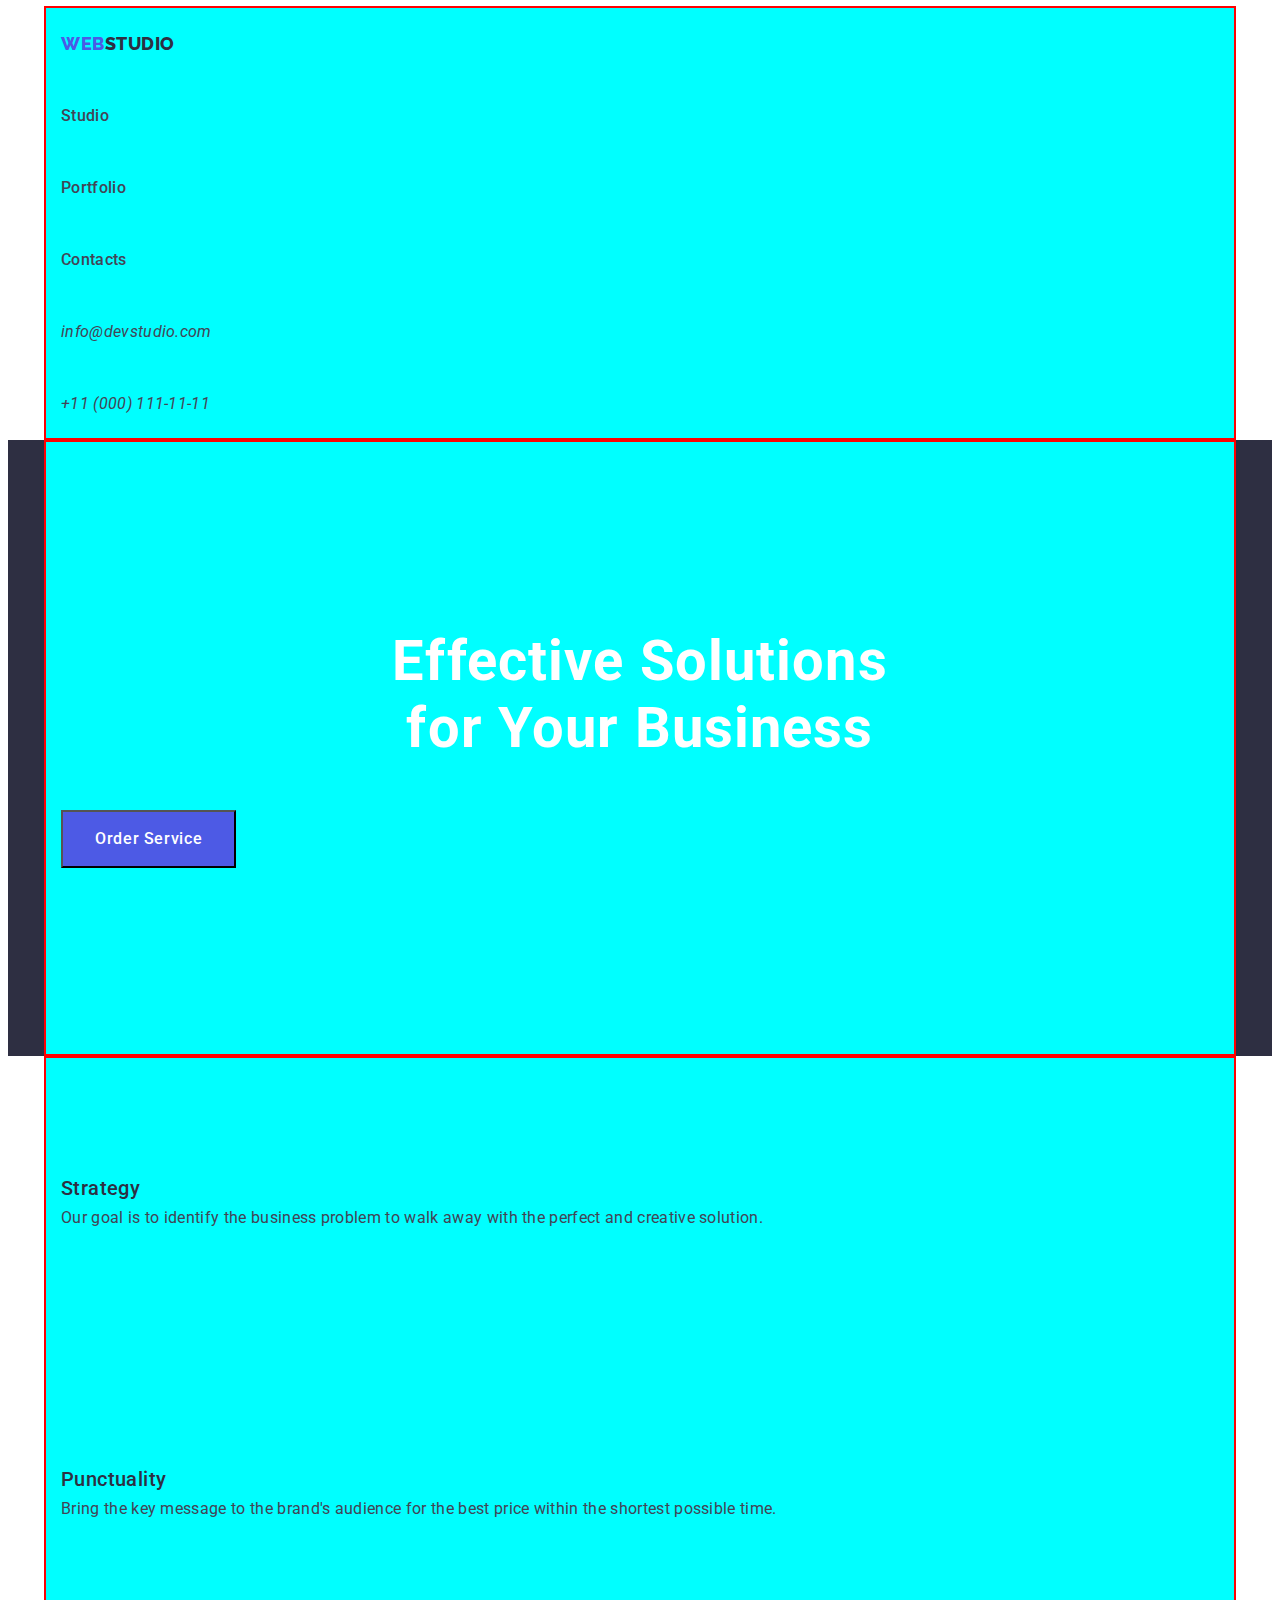
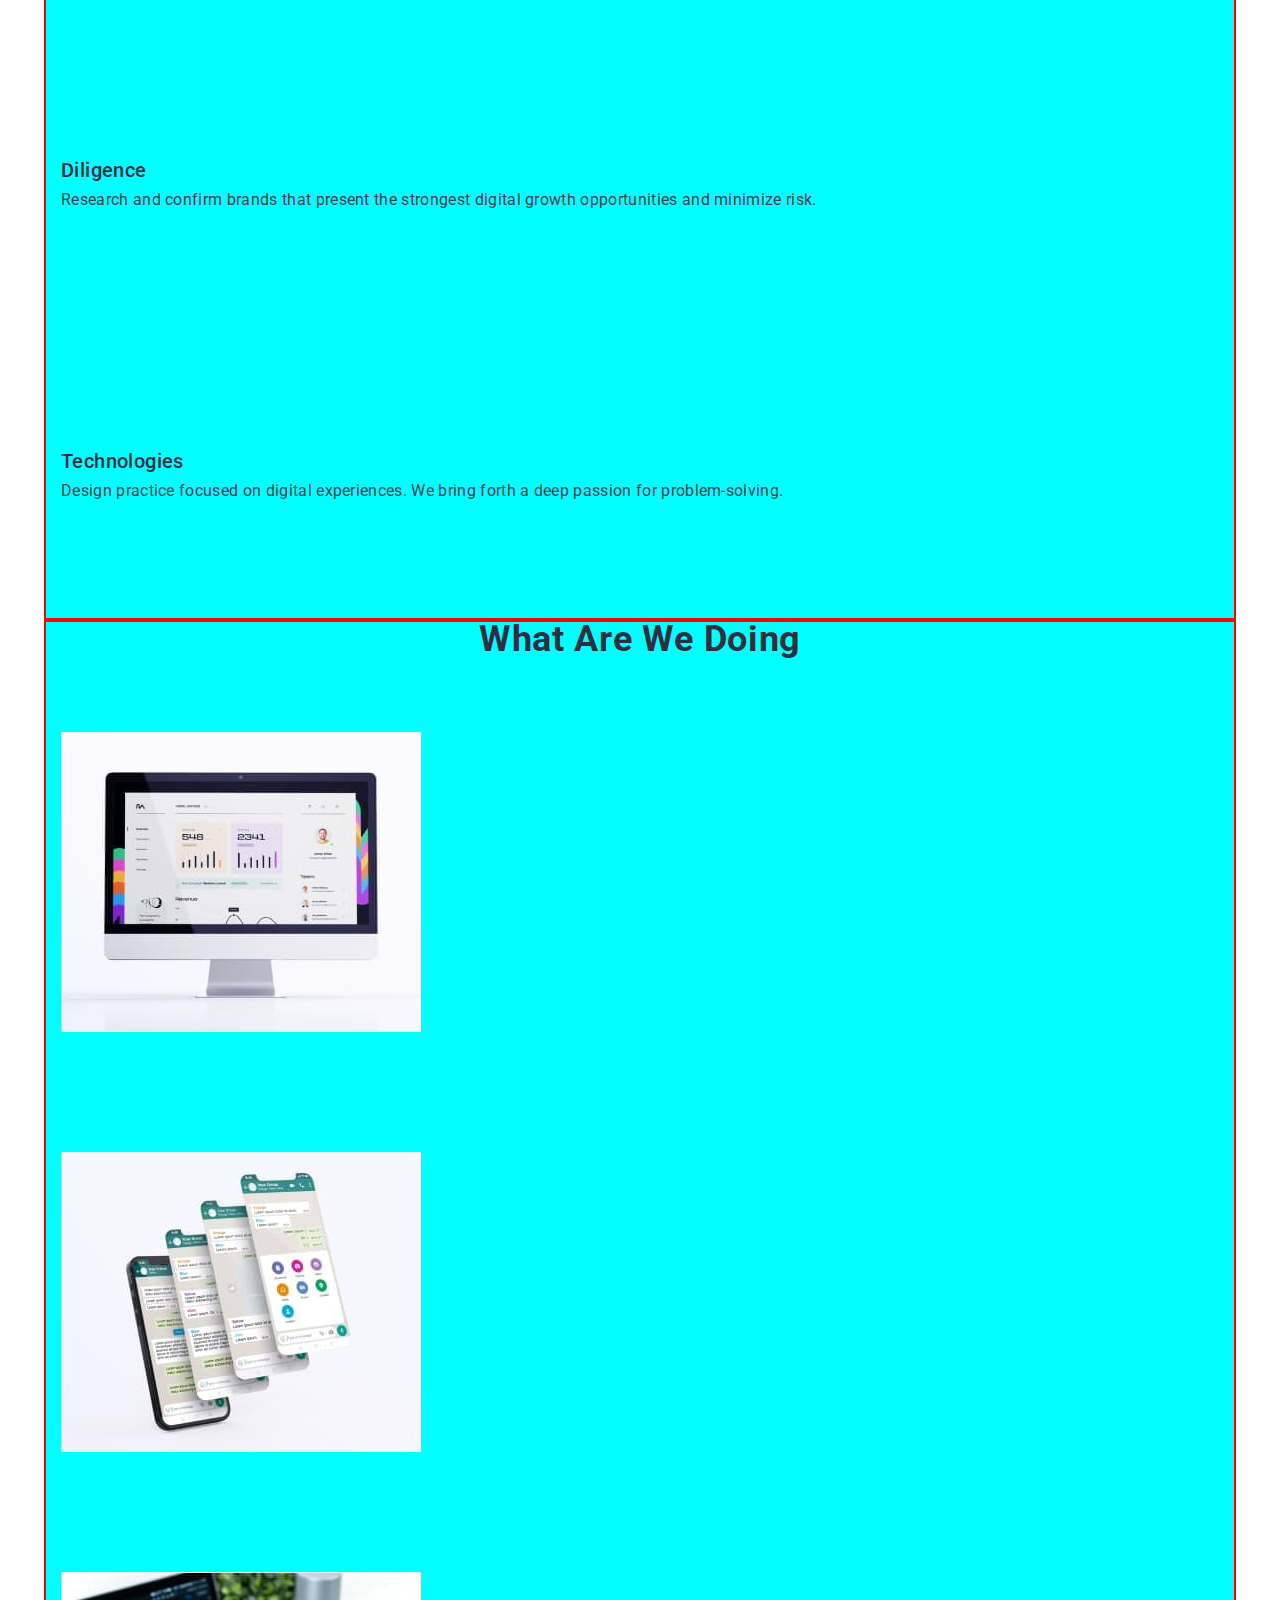
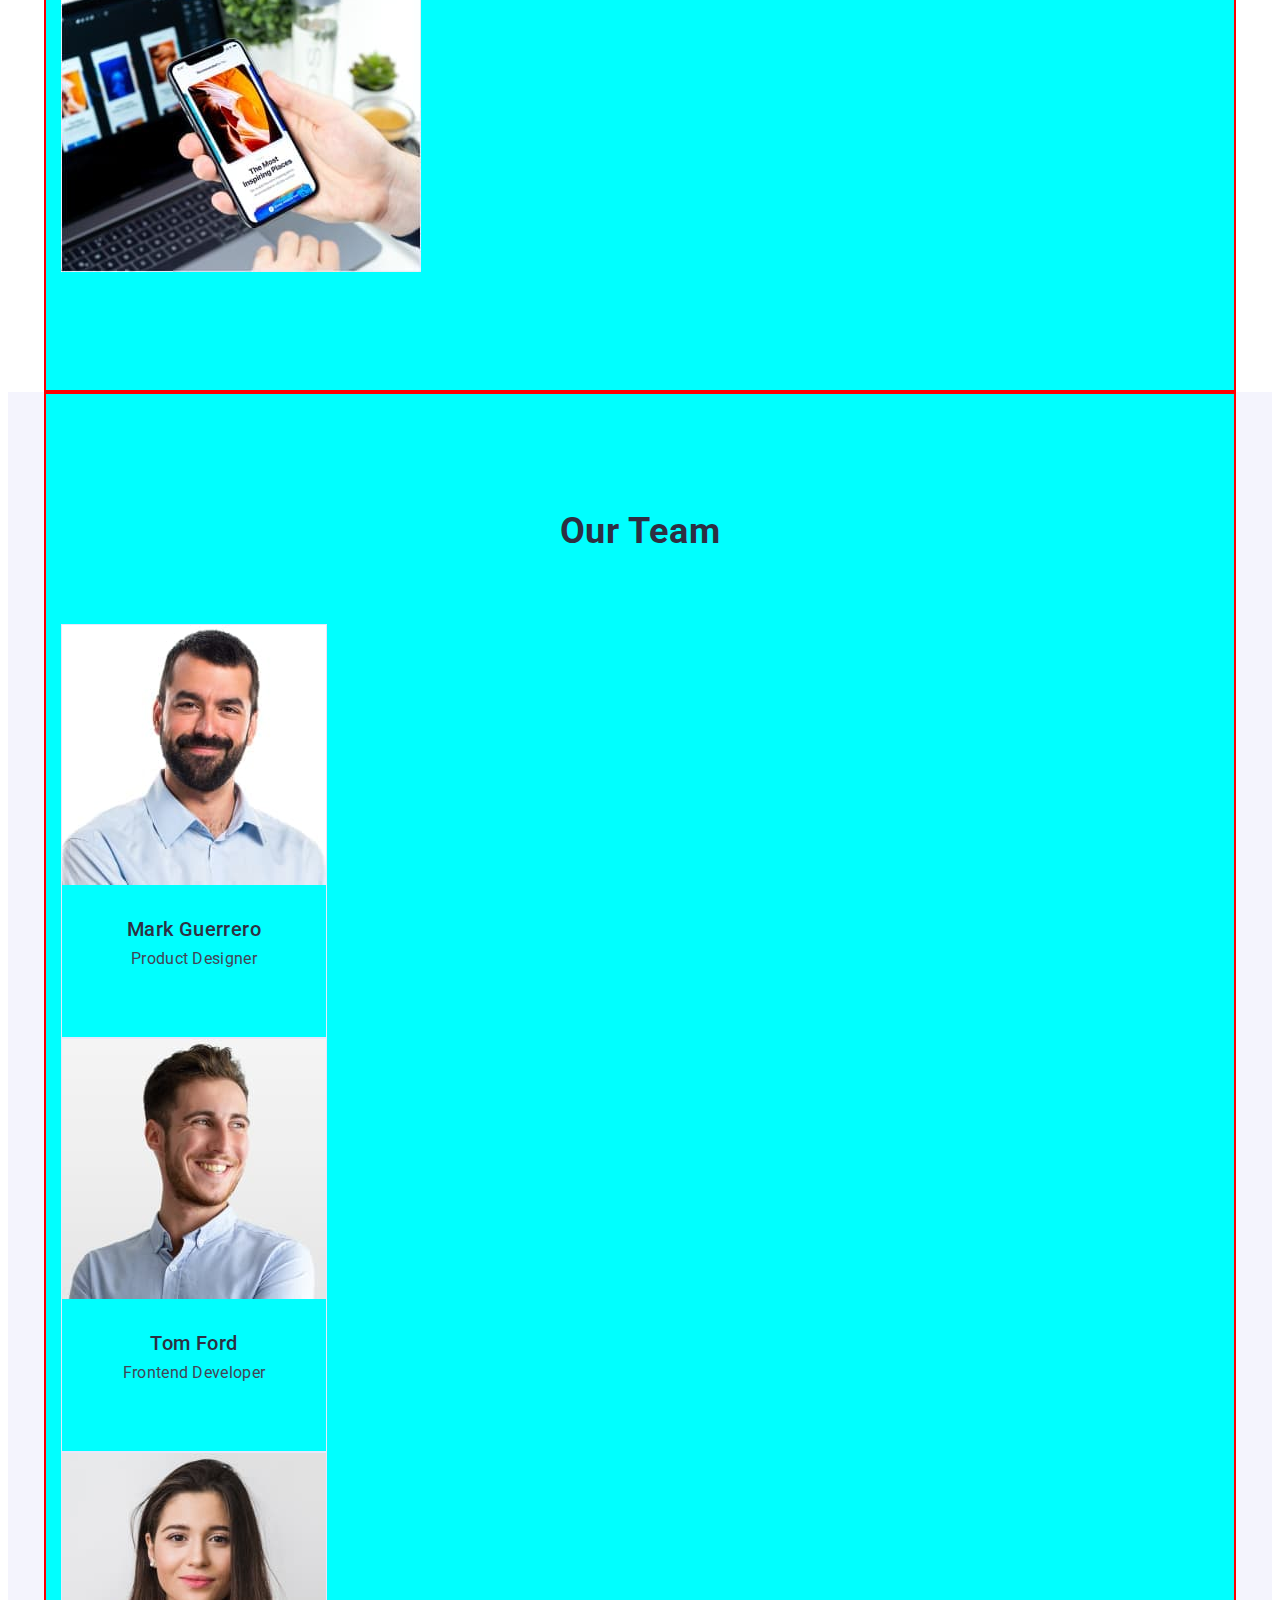
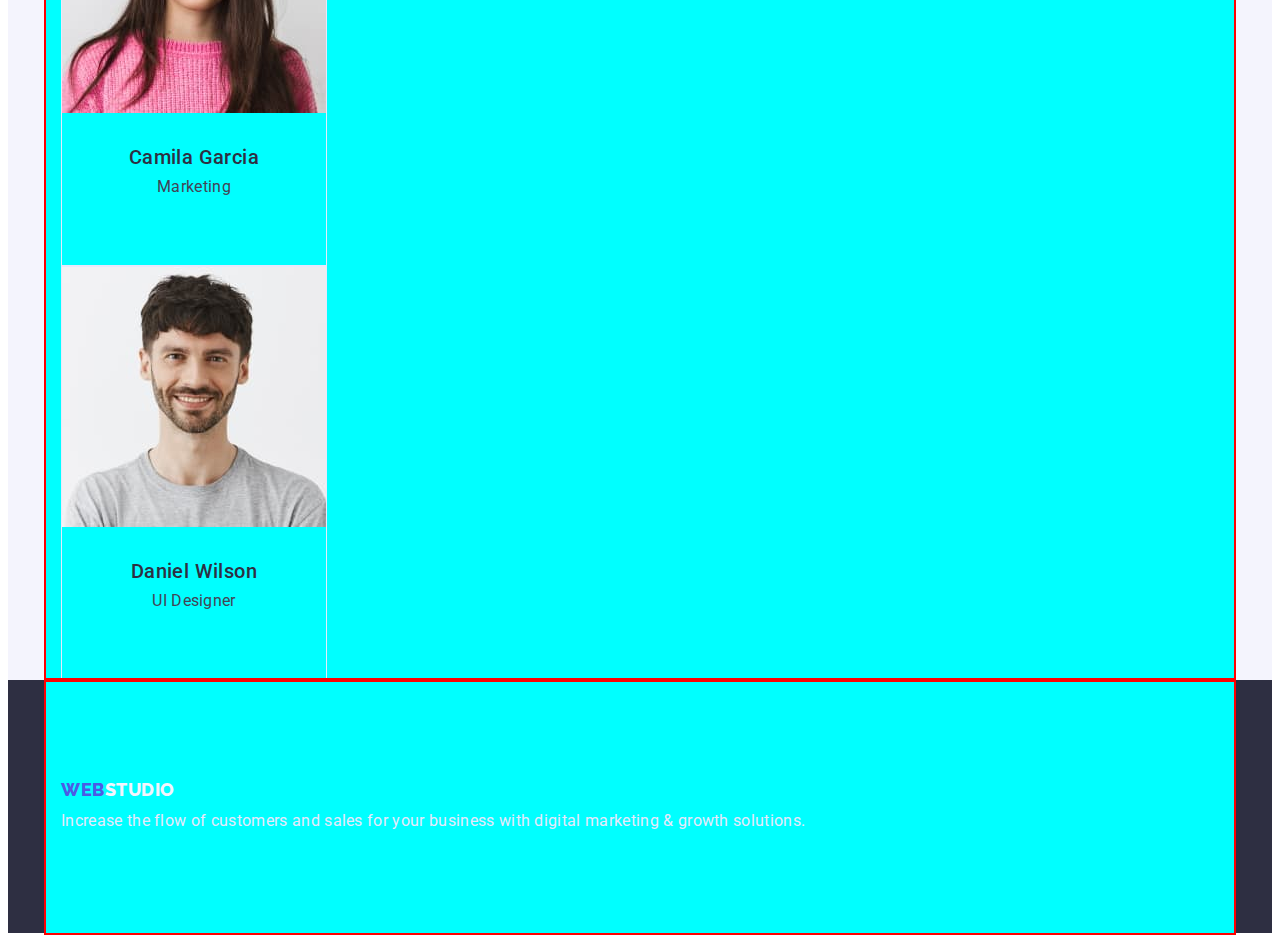
<file: index.html>
<!DOCTYPE html>
<html lang="en">

<head>
    <meta charset="UTF-8">
    <meta http-equiv="X-UA-Compatible" content="IE=edge">
    <meta name="viewport" content="width=device-width, initial-scale=1.0">
    <title>Document</title>
    <link rel="preconnect" href="https://fonts.googleapis.com">
    <link rel="preconnect" href="https://fonts.gstatic.com" crossorigin>
    <link
    href="https://fonts.googleapis.com/css2?family=Montserrat:ital,wght@0,700;1,400&family=Raleway:wght@800&family=Roboto:wght@400;500;700;900&display=swap"
    rel="stylesheet">
    <link rel="stylesheet" href="https://cdnjs.cloudflare.com/ajax/libs/modern-normalize/1.1.0/modern-normalize.min.css"
        integrity="sha512-wpPYUAdjBVSE4KJnH1VR1HeZfpl1ub8YT/NKx4PuQ5NmX2tKuGu6U/JRp5y+Y8XG2tV+wKQpNHVUX03MfMFn9Q=="
        crossorigin="anonymous" referrerpolicy="no-referrer" />
    <link rel="stylesheet" href="./css/styles.css">
</head>
<body>
    <header class="header">
        <div class="container">
            <nav class="header-navigation">
                <a href="./index.html" class="header-logo"><span class="hedelr-logo-web">Web</span>Studio</a>
                <ul class="header-list">
                    <li class="header-item"><a href="" class="header-link">Studio</a></li>
                    <li class="header-item"><a href="./portfolio.html" class="header-link">Portfolio</a></li>
                    <li class="header-item"><a href="" class="header-link">Contacts</a></li>
                </ul>
            </nav>
            <address>
                <ul class="header-list">
                    <li class="header-item"><a href="mailto:info@devstudio.com" class="header-mail">info@devstudio.com</a></li>
                    <li class="header-item"><a href="tel:+110001111111" class="header-tel">+11 (000) 111-11-11</a></li>
                </ul>
            </address>
        </div>
    </header>
    <main>
        <!-- hero -->
        <section class="hero">
            <div class="container">
                    <h1 class="hero-titel">Effective Solutions <br> for Your Business</h1>
                    <button type="button" class="hero-button">Order Service</button>
            </div>
        </section>
        <!--benefits-->
        <section class="aside">
            <div class="container">
                <h2 class="aside-titel hide">Benefits</h2>
                <ul class="aside-list">
                    <li class="aside-item">
                        <h3 class="aside-subtitel subtitel">Strategy</h3>
                        <p class="aside-text text">
                            Our goal is to identify the business problem to walk away with the perfect and creative
                            solution.
                        </p>
                    </li>
                    <li class="aside-item">
                        <h3 class="aside-subtitel subtitel">Punctuality</h3>
                        <p class="aside-text text">
                            Bring the key message to the brand's audience for the best price within the shortest possible
                            time.
                        </p>
                    </li>
                    <li class="aside-item">
                        <h3 class="aside-subtitel subtitel">Diligence</h3>
                        <p class="aside-text text">
                            Research and confirm brands that present the strongest digital growth opportunities and minimize
                            risk.
                        </p>
                    </li>
                    <li class="aside-item">
                        <h3 class="aside-subtitel subtitel">Technologies</h3>
                        <p class="aside-text text">
                            Design practice focused on digital experiences. We bring forth a deep passion for
                            problem-solving.
                        </p>
                    </li>
                </ul>
            </div>
        </section>
        <!--What are we doing-->
        <section class="section-work">
            <div class="container">
                <h2 class="section-work-titel">What are we doing</h2>
                <ul class="section-work-list">
                    <li class="section-work-img"> <img src="./images/img1.jpg" alt="computer" width="360"></li>
                    <li class="section-work-img"> <img src="./images/img2.jpg" alt="display" width="360"></li>
                    <li class="section-work-img"> <img src="./images/img3.jpg" alt="phone" width="360"></li>
                </ul>
            </div>
        </section>
        <!--Our Team-->
        <section class="section-team">
            <div class="container">
                <h2 class="section-team-titel">Our Team</h2>
                <ul class="section-team-list">
                    <li class="section-team-item">
                        <img src="./images/img21.jpg" class="section-team-img" alt="a white man with a beard in a Chinese shirt" width="264">
                        <h3 class="section-team-subtitel subtitel">Mark Guerrero</h3>
                        <p class="section-team-text text">Product Designer</p>
                    </li>
                    <li class="section-team-item">
                        <img src="./images/img22.jpg" class="section-team-img" alt="a white man with a beard in a Chinese shirt" width="264">
                        <h3 class="section-team-subtitel subtitel">Tom Ford</h3>
                        <p class="section-team-text text">Frontend Developer</p>
                    </li>
                    <li class="section-team-item">
                        <img src="./images/img23.jpg" class="section-team-img" alt="a smiling white woman in a pink sweater" width="264">
                        <h3 class="section-team-subtitel subtitel">Camila Garcia</h3>
                        <p class="section-team-text text">Marketing</p>
                    </li>
                    <li class="section-team-item">
                        <img src="./images/img24.jpg" class="section-team-img" alt="white man with a beard in a gray t-shirt" width="264">
                        <h3 class="section-team-subtitel subtitel">Daniel Wilson</h3>
                        <p class="section-team-text text">UI Designer</p>
                    </li>
                </ul>
            </div>
        </section>
    </main>
    <footer class="footer">
        <div class="container">
            <a href="./index.html" class="footer-logo"><span class="footer-logo-web">Web</span>Studio</a>
            <p class="footer-text">
                Increase the flow of customers and sales for your business with digital marketing & growth solutions.
            </p>
        </div>
    </footer>
</body>

</html>
</file>
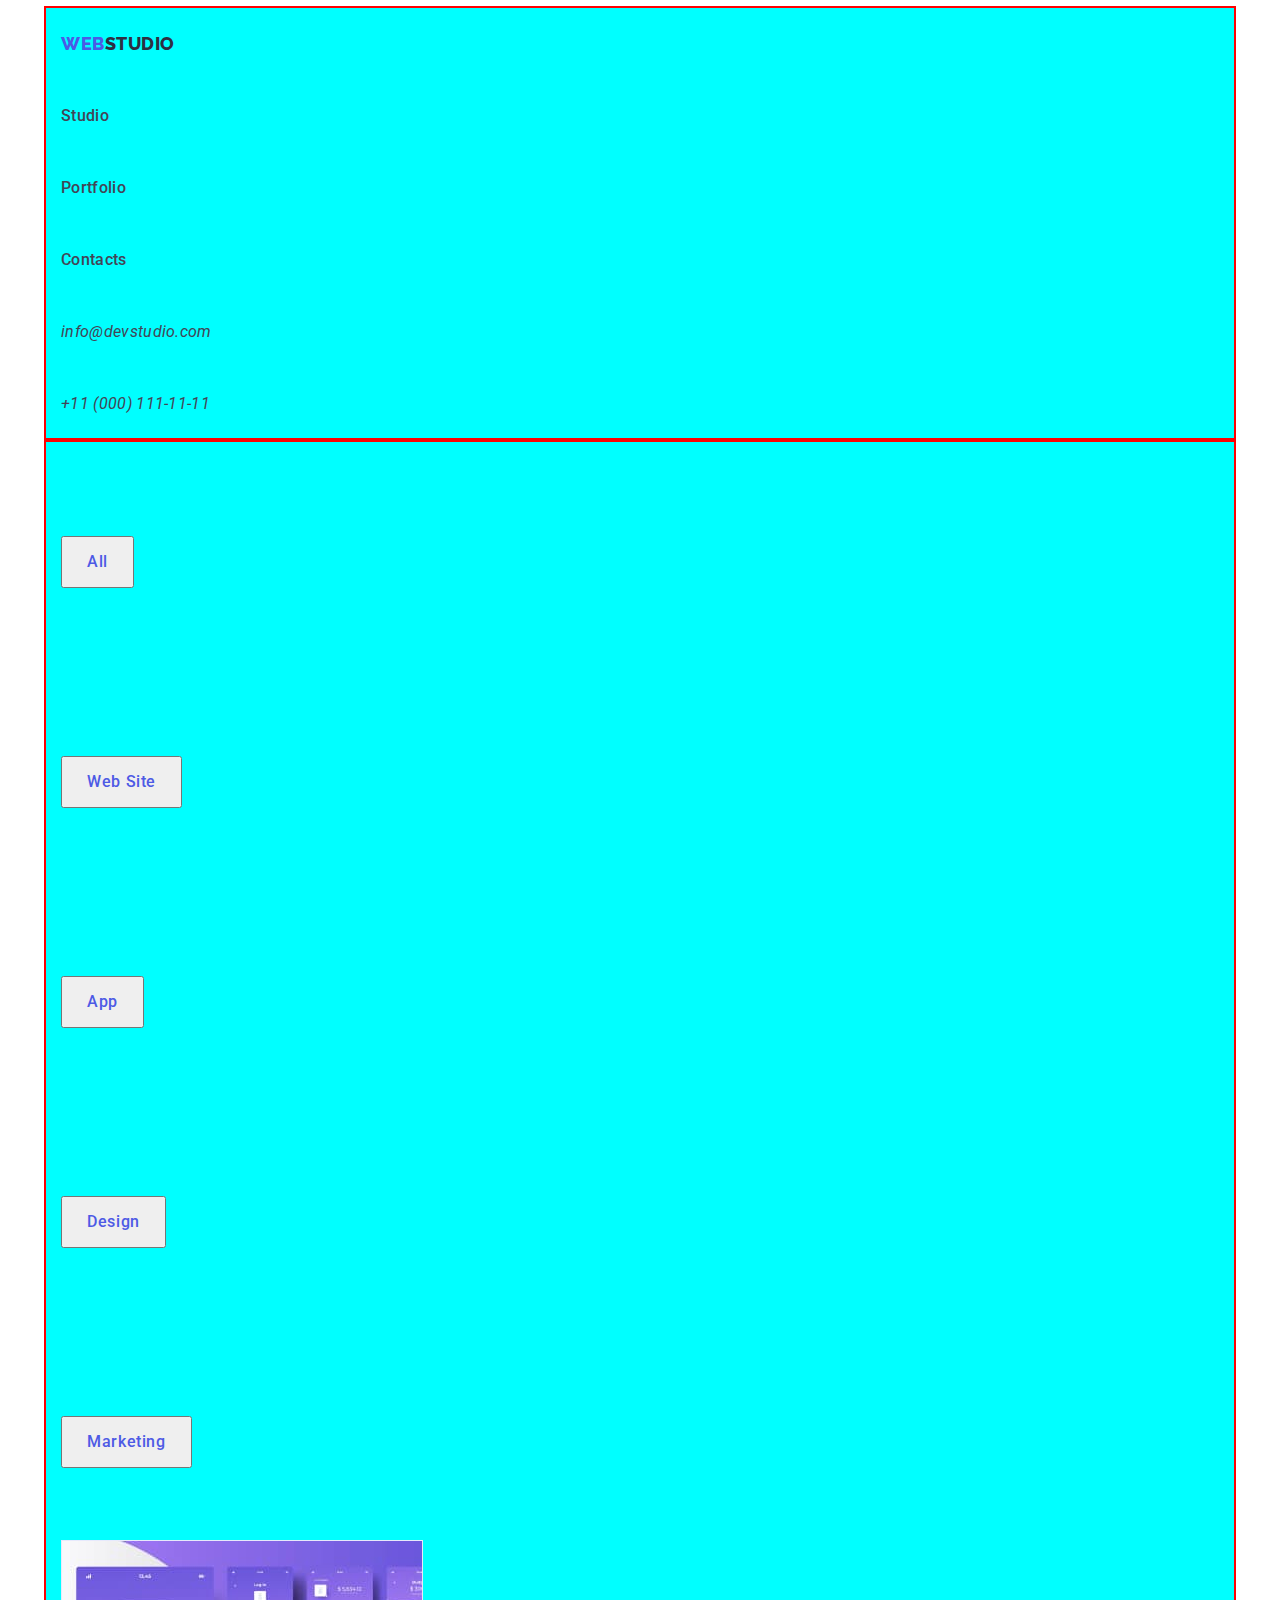
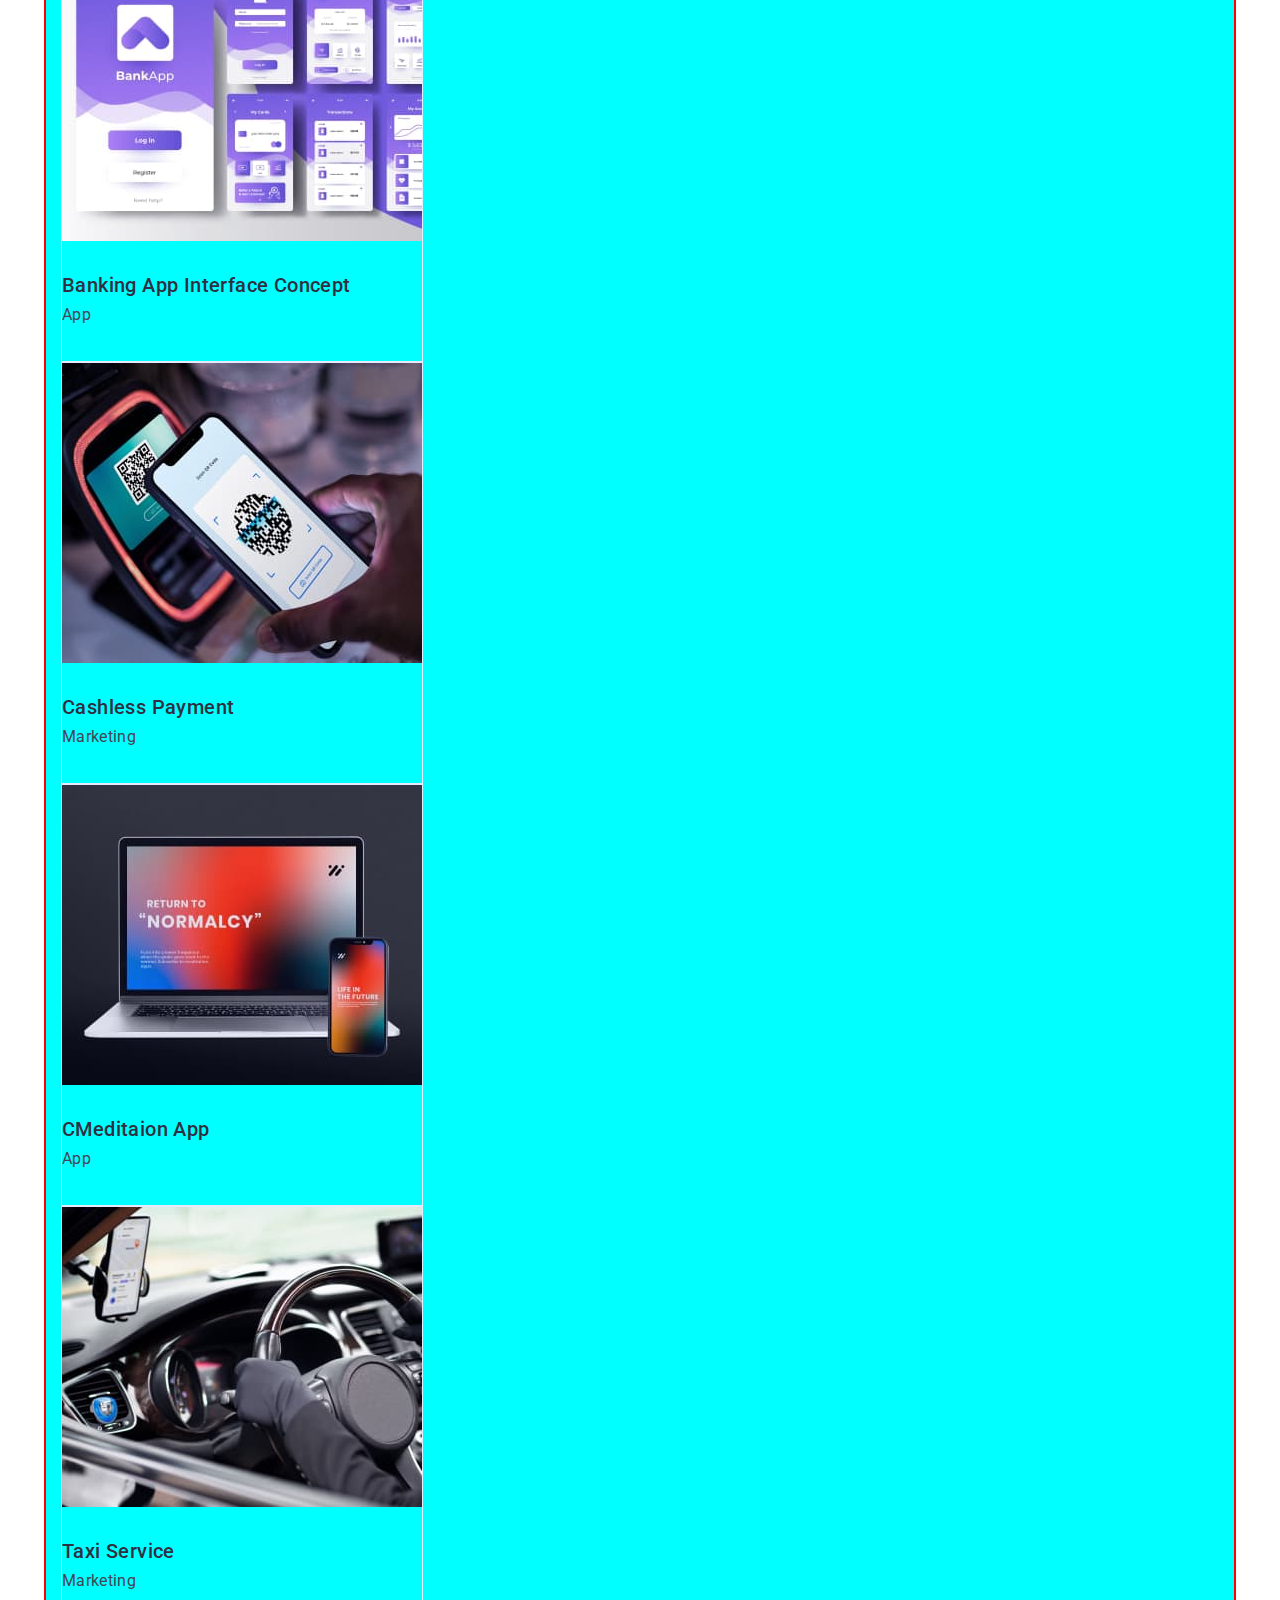
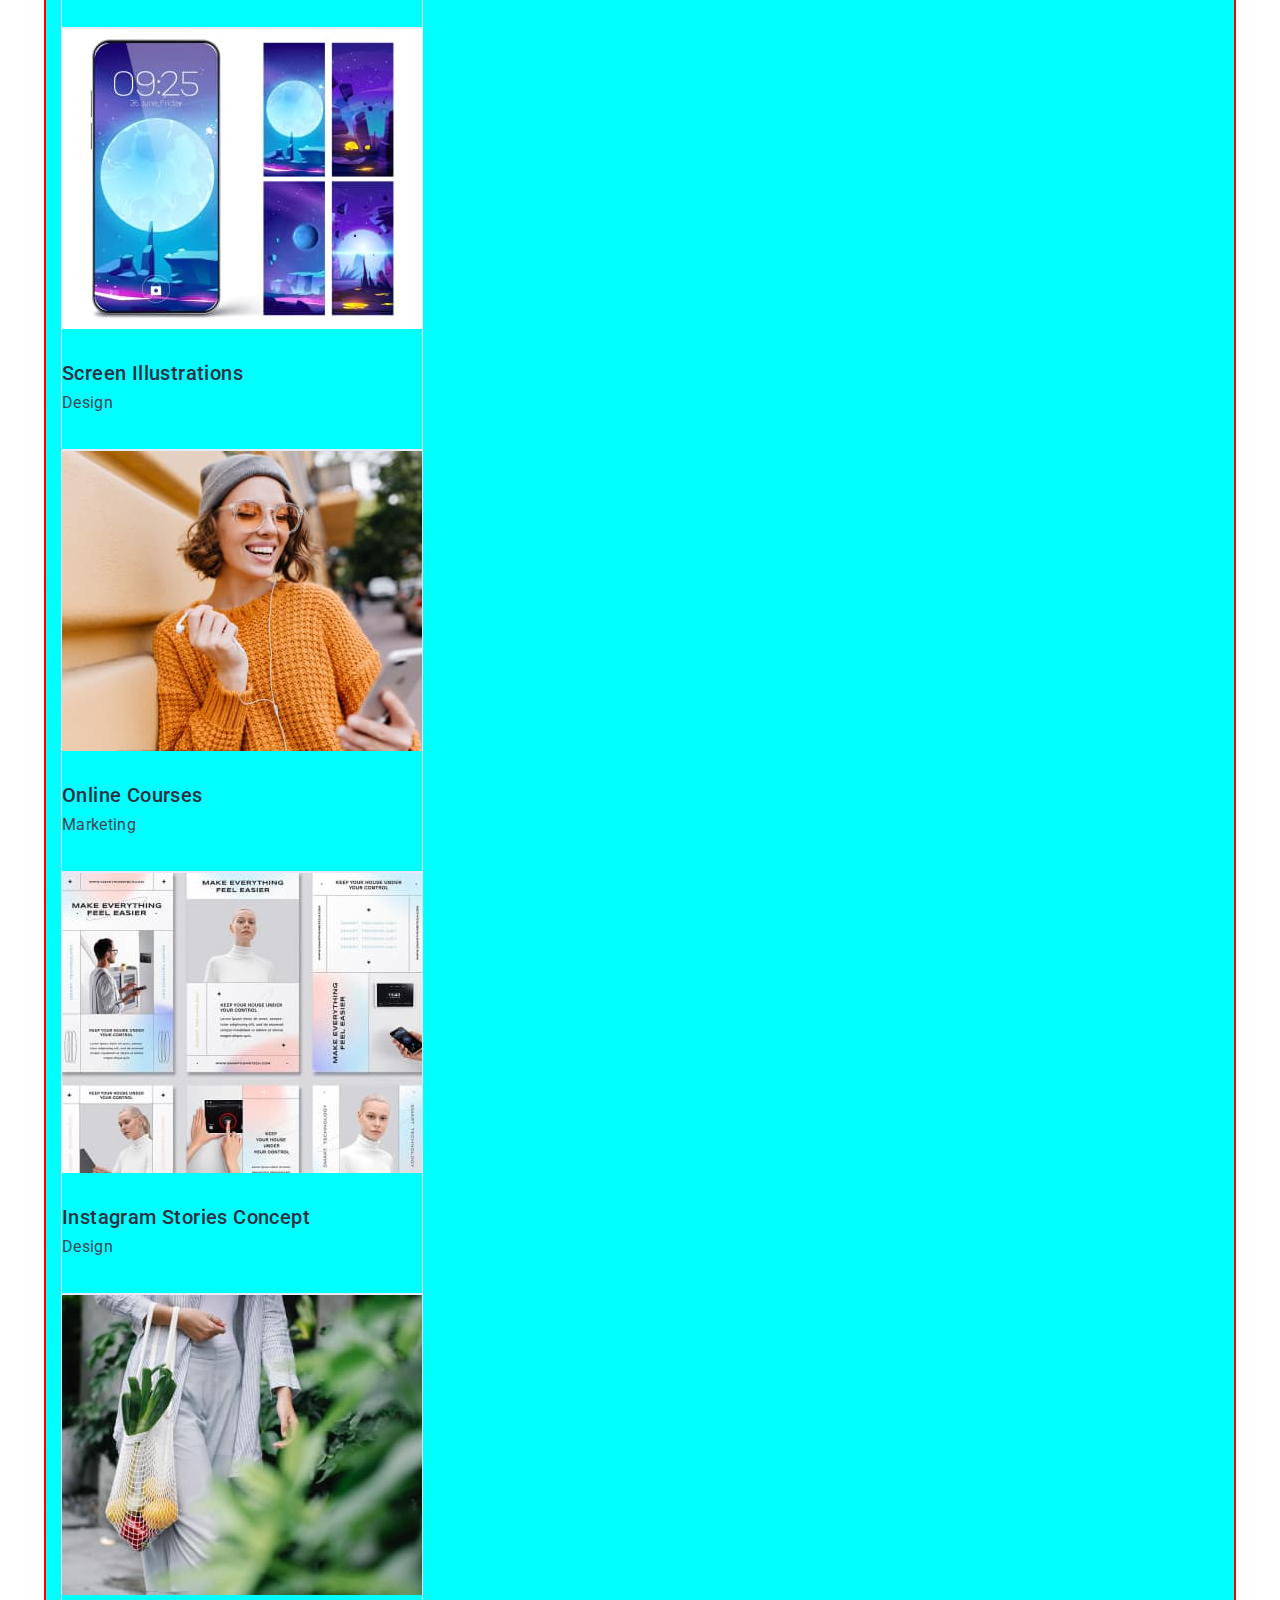
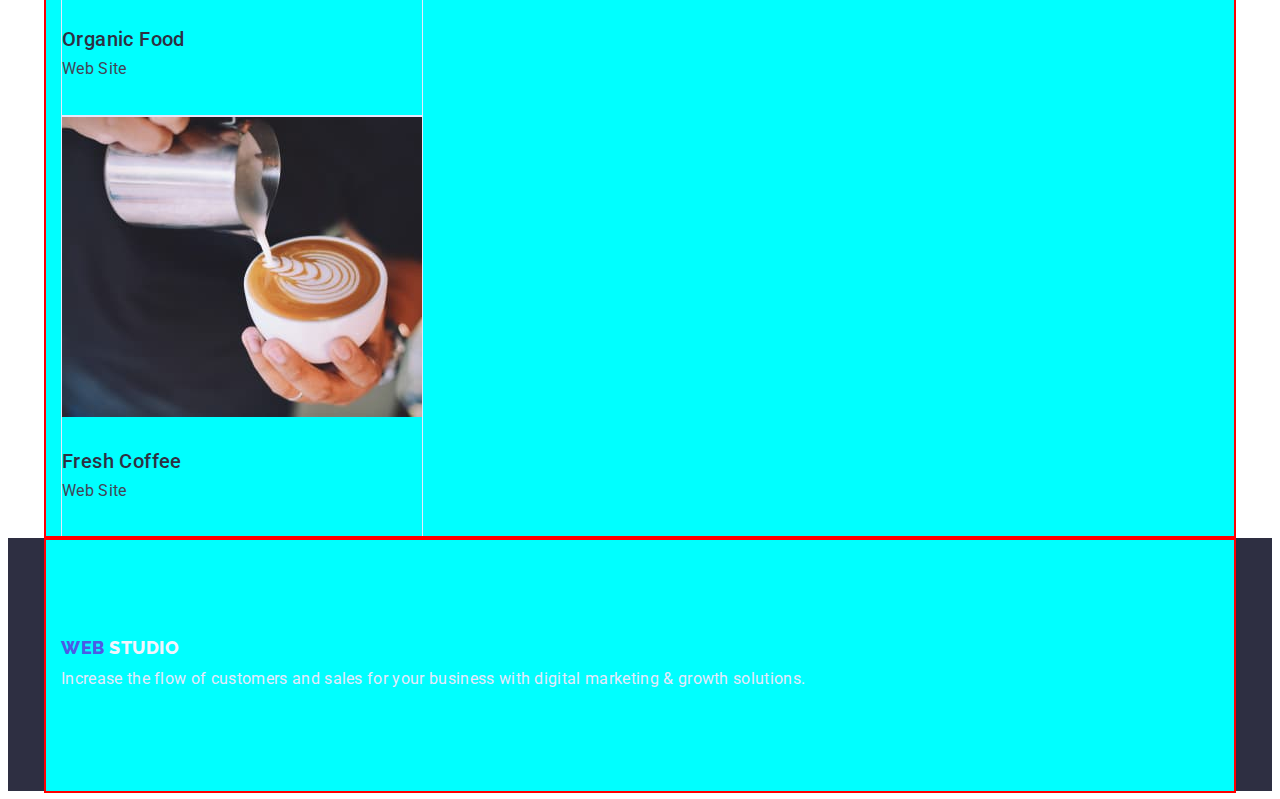
<file: portfolio.html>
<!DOCTYPE html>
<html lang="en">
<head>
    <meta charset="UTF-8">
    <meta http-equiv="X-UA-Compatible" content="IE=edge">
    <meta name="viewport" content="width=device-width, initial-scale=1.0">
    <title>Document</title>
    <link rel="preconnect" href="https://fonts.googleapis.com">
    <link rel="preconnect" href="https://fonts.gstatic.com" crossorigin>
    <link
    href="https://fonts.googleapis.com/css2?family=Montserrat:ital,wght@0,700;1,400&family=Raleway:wght@800&family=Roboto:wght@400;500;700;900&display=swap"
    rel="stylesheet">
    <link rel="stylesheet" href="./css/styles.css">
</head>
<body>
    <header class="header">
        <div class="container">
            <nav class="header-navigation">
                <a href="./index.html" class="header-logo"><span class="hedelr-logo-web">Web</span>Studio</a>
                <ul class="header-list">
                    <li class="header-item"><a href="./index.html" class="header-link">Studio</a></li>
                    <li class="header-item"><a href="./portfolio.html" class="header-link">Portfolio</a></li>
                    <li class="header-item"><a href="" class="header-link">Contacts</a></li>
                </ul>
            </nav>
            <address>
                <ul class="header-list">
                    <li class="header-item"><a href="mailto:info@devstudio.com" class="header-mail">info@devstudio.com</a></li>
                    <li class="header-item"><a href="tel:+110001111111" class="header-tel">+11 (000) 111-11-11</a></li>
                </ul>
            </address>
        </div>
    </header>
    <main>
            <!--filters-->
            <section class="section-filters">
                <div class="container">
                    <h2 class="section-filters-titel hide">filters</h2>
                    <ul class="section-filters-list">
                        <li class="section-filters-item"><button type="button" class="section-filters-button">All</button></li>
                        <li class="section-filters-item"><button type="button" class="section-filters-button">Web Site</button></li>
                        <li class="section-filters-item"><button type="button" class="section-filters-button">App</button></li>
                        <li class="section-filters-item"><button type="button" class="section-filters-button">Design</button></li>
                        <li class="section-filters-item"><button type="button" class="section-filters-button">Marketing</button></li>
                    </ul>
                <!--portfolio-->
                    <h1 class="section-portfolio-titel hide">portfolio</h1>
                    <ul class="section-portfolio-list">
                        <li class="section-portfolio-item">
                            <img src="./images/portfolio_img1.jpg" class="section-portfolio-img" alt="seven dimples are depicted" width="360">
                            <h2 class="section-portfolio-subtitel subtitel">Banking App Interface Concept</h2>
                            <p class="section-portfolio-text text">App</p>
                        </li>
                        <li class="section-portfolio-item">
                            <img src="./images/portfolio_img2.jpg" class="section-portfolio-img" alt="the phone scans the code" width="360">
                            <h2 class="section-portfolio-subtitel subtitel">Cashless Payment</h2>
                            <p class="section-portfolio-text text">Marketing</p>
                        </li>
                        <li class="section-portfolio-item">
                            <img src="./images/portfolio_img3.jpg" class="section-portfolio-img" alt="the computer next to which the phone is located"
                                width="360">
                            <h2 class="section-portfolio-subtitel subtitel">CMeditaion App</h2>
                            <p class="section-portfolio-text text">App</p>
                        </li>
                        <li class="section-portfolio-item">
                            <img src="./images/portfolio_img4.jpg" class="section-portfolio-img"
                                alt="the phone with the application activated in the car while driving" width="360">
                            <h2 class="section-portfolio-subtitel subtitel">Taxi Service</h2>
                            <p class="section-portfolio-text text">Marketing</p>
                        </li>
                        <li class="section-portfolio-item">
                            <img src="./images/portfolio_img5.jpg" class="section-portfolio-img" alt="five phones with enabled screensavers a month" width="360">
                            <h2 class="section-portfolio-subtitel subtitel">Screen Illustrations</h2>
                            <p class="section-portfolio-text text">Design</p>
                        </li>
                        <li class="section-portfolio-item">
                            <img src="./images/portfolio_img6.jpg" class="section-portfolio-img" alt="a girl in glasses and a sweater listens to music"
                                width="360">
                            <h2 class="section-portfolio-subtitel subtitel">Online Courses</h2>
                            <p class="section-portfolio-text text">Marketing</p>
                        </li>
                        <li class="section-portfolio-item">
                            <img src="./images/portfolio_img7.jpg" class="section-portfolio-img" alt="display with pictures on them" width="360">
                            <h2 class="section-portfolio-subtitel subtitel">Instagram Stories Concept</h2>
                            <p class="section-portfolio-text text">Design</p>
                        </li>
                        <li class="section-portfolio-item">
                            <img src="./images/portfolio_img8.jpg" class="section-portfolio-img" alt="a bag of vegetables" width="360">
                            <h2 class="section-portfolio-subtitel subtitel">Organic Food</h2>
                            <p class="section-portfolio-text text">Web Site</p>
                        </li>
                        <li class="section-portfolio-item">
                            <img src="./images/portfolio_img9.jpg" class="section-portfolio-img" alt="coffee is poured into a cup" width="360">
                            <h2 class="section-portfolio-subtitel subtitel">Fresh Coffee</h2>
                            <p class="section-portfolio-text text">Web Site</p>
                        </li>
                        
                    </ul>
                </div>
            </section>
    </main>
    <footer class="footer">
        <div class="container">
            <a href="./index.html" class="footer-logo"> <span class="footer-logo-web">Web</span> Studio</a>
            <p class="footer-text">
                Increase the flow of customers and sales for your business with digital marketing & growth solutions.
            </p>
        </div>
    </footer>
</body>
</html>
</file>
<file: css/styles.css>
:root {
    --background-dark: #2E2F42;
    --background-light: #ffffff;
    --color-titel: #2E2F42;
    --color-link: #434455;
    --color-text: #434455;
    --color-btn-hero: #4D5AE5;
    --color-brn-hover:#404BBF;
    --color-btn-filter: #F4F4FD;
    --color-link-hover: #4D5AE5;
    --hedelr-logo-web: #4D5AE5;
    --header-logo: #2E2F42;
    --footer-text: #E7E9FC;
    --footer-logo: #F4F4FD;
    --section-filters-button:#4D5AE5;
    --section-team: #F4F4FD;


}



.text{
    font-size: 16px;
        line-height: 1.2;
        letter-spacing: 0.02em;
        color: var(--color-text);
}

body {
    font-family: 'Roboto', sans-serif;
    background-color: var(--background-light);
}

h1, h2, h3, h4, h5, h6, p {
    margin: 0;
}

ul {
    margin: 0;
    padding-left: 0;
}

li {
    list-style: none;
}

a {
    text-decoration: none;
}

img {
    display: block;

}


.container {
    width: 1158px;
    padding-left: 15px;
    padding-right: 15px;
    margin-left: auto;
    margin-right: auto;
    outline: 2px solid red;
    background-color: aqua;
    }

/* .header {

} */

/* .header-navigation {

} */


.header-logo {
font-family: 'Raleway', sans-serif;
    font-weight: 800;
    font-size: 18px;
    line-height: 1.33;
    letter-spacing: 0.03em;
    text-transform: uppercase;
    color: var(--header-logo);
    text-decoration: none;
    display: block;
    padding-top: 24px;
    padding-bottom: 24px;
    }

.hedelr-logo-web {
    color: var(--hedelr-logo-web);

}

/* .header-list {
}  */

/* .header-item {
    
} */


.header-link {
    font-size: 16px;
    font-weight: 500;
    line-height: 1.5;
    letter-spacing: 0.02em;
    color: var(--color-link);
    display: block;
        padding-top: 24px;
        padding-bottom: 24px;
    

}

.header-link:hover, .header-link:focus
{color: var(--color-link-hover) }


.header-mail {
    font-weight: 400;
        font-size: 16px;
        line-height: 1.5;
        letter-spacing: 0.02em;
        color: var(--color-link);
        display: block;
    padding-top: 24px;
    padding-bottom: 24px;
}
.header-mail:hover, .header-mail:focus,
.header-tel:hover,
.header-tel:focus
{color: var(--color-btn-hero)}

.header-tel {
    font-weight: 400;
        font-size: 16px;
        line-height: 1.5;
        letter-spacing: 0.02em;
        color: var(--color-link);
        display: block;
        padding-top: 24px;
        padding-bottom: 24px;
}

/* main */

/* hero */
.hero {
    background-color: var(--background-dark);
}

.hero-titel {
        font-size: 56px;
        line-height: 1.2;
        text-align: center;
        letter-spacing: 0.02em;
        color: var(--background-light);
        padding-top: 188px;
        padding-bottom: 48px;
}

.hero-button {
    font-family: 'Roboto', sans-serif;
        font-weight: 500;
        font-size: 16px;
        line-height: 1.33;
        align-items: center;
        letter-spacing: 0.04em;
        color: var(--background-light);
        background-color: var(--color-btn-hero);
        cursor: pointer;
        padding: 16px 32px;
        margin-bottom: 188px;
                
}

.hero-button:hover, .hero-button:focus {
    background: var(--color-brn-hover);
}


/* --------benefits-------- */

.hide {
    position: absolute;
    width: 1px;
    height: 1px;
    margin: -1px;
    border: 0;
    padding: 0;
    white-space: nowrap;
    clip-path: inset(100%);
    clip: rect(0 0 0 0);
    overflow: hidden;
}

/* .aside {
} */

/* .aside-titel {
} */


/* .aside-list {
}  */

.subtitel {
    font-weight: 500;
    font-size: 20px;
    line-height: 1.2;
    letter-spacing: 0.02em;
    color: var(--color-titel);
    
}

/* .aside-item {
} */

.aside-subtitel {
    padding-top: 120px;
    padding-bottom: 8px;
} 
.aside-text {
    padding-bottom: 120px;
}

/* What are we doing */

/* .section-work {} */

/* .section-work-list {
} */

.section-work-titel {
    font-size: 36px;
        line-height: 1.11;
        text-align: center;
        letter-spacing: 0.02em;
        text-transform: capitalize;
        color: var(--color-titel);
        padding-bottom: 72px;
}

.section-work-img {
    padding-bottom: 120px;
}

/* Our Team */

.section-team {
    background-color: var(--section-team);
}

.section-team-titel {
        font-size: 36px;
        line-height: 1.11;
        text-align: center;
        letter-spacing: 0.02em;
        text-transform: capitalize;
        color: var(--color-titel);
        padding-top: 120px;
        padding-bottom: 72px;

}
/* .section-team-list {
} */

.section-team-item {
    width: 264px;
        height: 380px;
        border: 1px solid #E7E9FC;
padding-bottom: 32px;
}

.section-team-img {
    padding-bottom: 32px;
}

.section-team-subtitel {
    text-align: center;
    padding-bottom: 8px;
}

.section-team-text {
    text-align: center;
    padding-bottom: 32px;
}

/* footer */

.footer {
        background-color: var(--background-dark);
}

.footer-logo {
font-family: 'Raleway', sans-serif;
    font-weight: 800;
    font-size: 18px;
    line-height: 1.16;
    letter-spacing: 0.03em;
    text-transform: uppercase;
    color: var(--footer-logo);
    text-decoration: none;
    display: block;
    padding-top: 100px;
    padding-bottom: 8px;

}

.footer-logo-web { 
    color: var(--hedelr-logo-web);
}

.footer-text {
    font-size: 16px;
    line-height: 1.5;
    letter-spacing: 0.02em;
    color: var(--footer-text);
    padding-bottom: 100px;
}

/* filters */

/* .section-filters {
} */
/* .section-filters-titel {
} */
.section-filters-list {
    list-style: none;
}
/* .section-filters-item {
} */
.section-filters-button {
    font-family: 'Roboto', sans-serif;
        font-weight: 500;
        font-size: 16px;
        line-height: 1.5;
        letter-spacing: 0.04em;
        color: var(--section-filters-button);
        cursor: pointer;
        padding: 12px 24px;
        margin-top: 96px;
        margin-bottom: 72px;
}
.section-filters-button:hover, .section-filters-button:focus{
    color: var(--background-light);
    background: var(--color-brn-hover);
}
/* ------portfolio------ */

/* .section-portfolio {} */

/* .section-portfolio-titel {

} */


/* .section-portfolio-list {
    display: block;
    box-sizing: border-box;
        border: 1px solid #E7E9FC;
} */

.section-portfolio-item {
    width: 360px;
        height: 420px;
        border: 1px solid #E7E9FC;
}

.section-portfolio-img {
    padding-bottom: 32px;
}

.section-portfolio-subtitel {
    padding-bottom: 8px;
}

.section-portfolio-text {
    padding-bottom: 32px;
}
</file>
